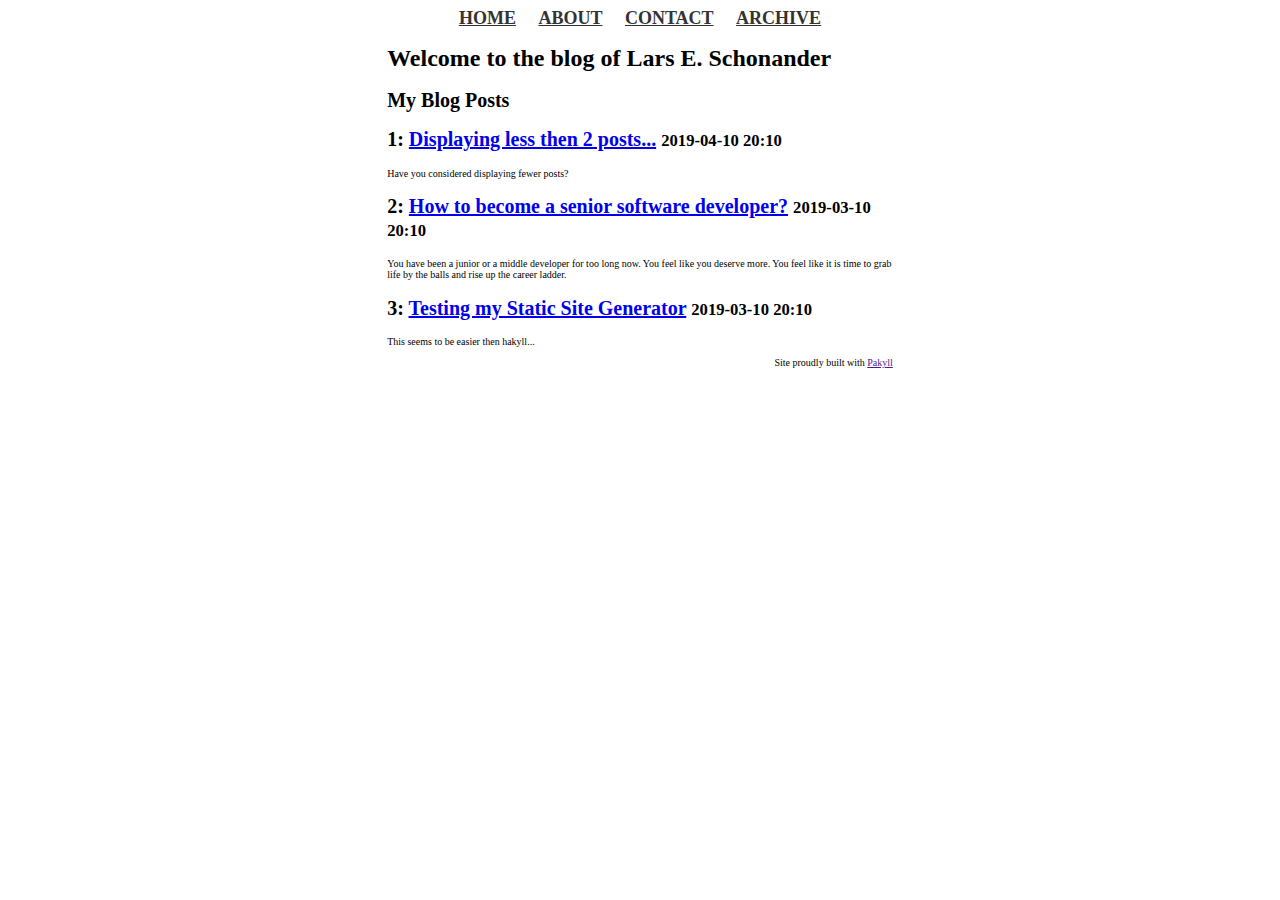
<file: output/index.html>
<!DOCTYPE html>
<html lang="en">
<head>
    <meta charset="UTF-8">
    <title>Blog</title>
    <link rel="stylesheet" href="../static/style.css"/>
</head>
    <body>
        <header>
            <a href="index.html">Home</a>
            <a href="about.html">About</a>
            <a href="contact.html">contact</a>
            <a href="index.html">Archive</a>
        </header>
        <section class="content">
            

<h1>Welcome to the blog of Lars E. Schonander</h1>

<h2>My Blog Posts</h2>


  <p>
      <h2>1: <a href="posts/test-2.html">Displaying less then 2 posts...</a> <small>2019-04-10 20:10</small></h2>
      Have you considered displaying fewer posts?
  </p>

  <p>
      <h2>2: <a href="posts/how-to-become-senior-software-developer.html">How to become a senior software developer?</a> <small>2019-03-10 20:10</small></h2>
      You have been a junior or a middle developer for too long now. You feel like you deserve more. You feel like it is time to grab life by the balls and rise up the career ladder.
  </p>

  <p>
      <h2>3: <a href="posts/testing-my-static-site-generator.html">Testing my Static Site Generator</a> <small>2019-03-10 20:10</small></h2>
      This seems to be easier then hakyll...
  </p>



            <footer>
                Site proudly built with 
                <a href="">Pakyll</a>
                <br>
            </footer>
        </section>
    </body>
</html>
</file>
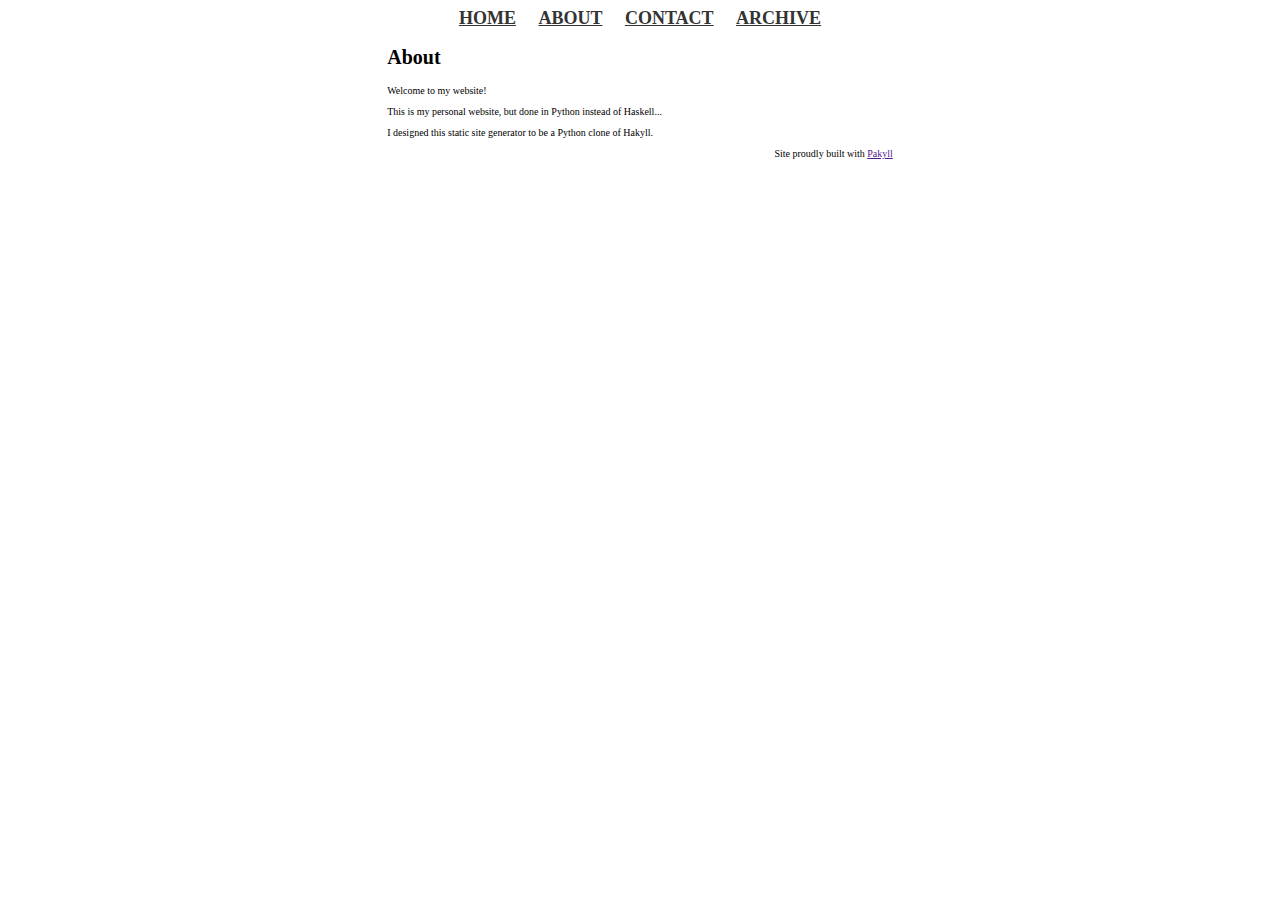
<file: output/about.html>
<!DOCTYPE html>
<html lang="en">
<head>
    <meta charset="UTF-8">
    <title>Blog</title>
    <link rel="stylesheet" href="../static/style.css"/>
</head>
    <body>
        <header>
            <a href="index.html">Home</a>
            <a href="about.html">About</a>
            <a href="contact.html">contact</a>
            <a href="index.html">Archive</a>
        </header>
        <section class="content">
            
<h2>About</h2>

<p>Welcome to my website!</p>

<p>This is my personal website, but done in Python instead of Haskell...</p>

<p>I designed this static site generator to be a Python clone of Hakyll. </p>



            <footer>
                Site proudly built with 
                <a href="">Pakyll</a>
                <br>
            </footer>
        </section>
    </body>
</html>
</file>
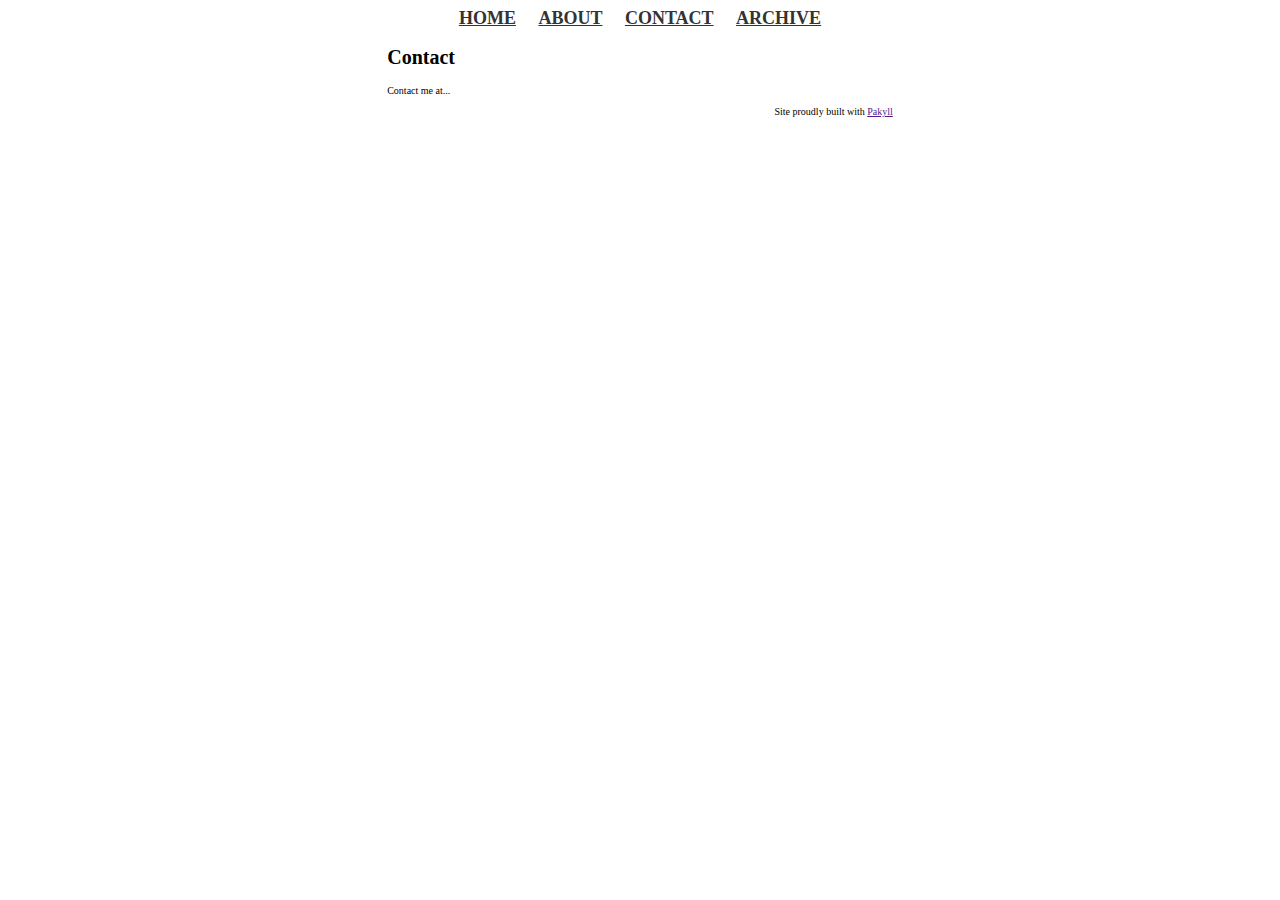
<file: output/contact.html>
<!DOCTYPE html>
<html lang="en">
<head>
    <meta charset="UTF-8">
    <title>Blog</title>
    <link rel="stylesheet" href="../static/style.css"/>
</head>
    <body>
        <header>
            <a href="index.html">Home</a>
            <a href="about.html">About</a>
            <a href="contact.html">contact</a>
            <a href="index.html">Archive</a>
        </header>
        <section class="content">
            
<h2>Contact</h2>

<p>Contact me at...</p>



            <footer>
                Site proudly built with 
                <a href="">Pakyll</a>
                <br>
            </footer>
        </section>
    </body>
</html>
</file>
<file: static/style.css>
html {
    font-size: 62.5%;
}

header {
    text-align: center;
}

header a {
    font-size: 1.8rem;
    font-weight: bold;
    color: #333333;
    text-transform: uppercase;
    margin: 0px 10px 0px 10px;
}

h1 {
    font-size: 2.4rem;
}
  
h2 {
    font-size: 2rem;
}

article .header {
    font-size: 1.4rem;
    font-style: italic;
    color: #555;
  }

body .content {
    margin-left: 30%;
    margin-right: 30%;
}

body footer {
    float: right;
}
</file>
